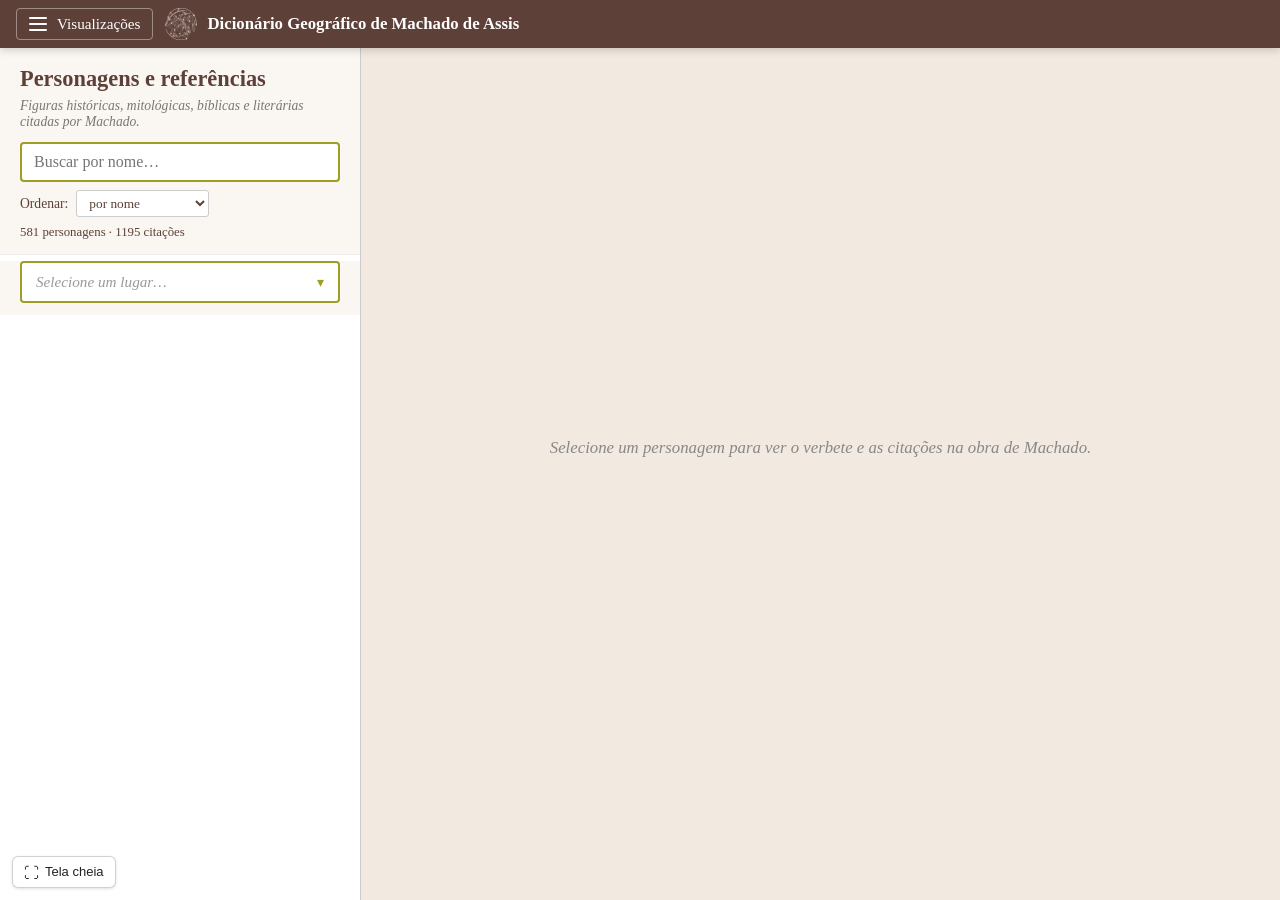
<file: personagens/index.html>
<!DOCTYPE html>
<html lang="pt-BR">
<head>
    <meta charset="UTF-8">
    <meta name="viewport" content="width=device-width, initial-scale=1.0">
    <title>Repertório de personagens e referências — Machado de Assis</title>
    <link rel="stylesheet" href="style.css" />
    <link rel="stylesheet" href="../_shared/fullscreen.css" />
    <link rel="stylesheet" href="../_shared/combo-select.css" />
    <link rel="stylesheet" href="../_shared/topnav.css" />
</head>
<body>
    <div class="layout">
        <aside class="sidebar">
            <header class="sidebar-header">
                <h2>Personagens e referências</h2>
                <p class="subtitle">Figuras históricas, mitológicas, bíblicas e literárias citadas por Machado.</p>
                <div class="search-box">
                    <input type="search" id="search" placeholder="Buscar por nome…" autocomplete="off" />
                </div>
                <div class="controls">
                    <label>Ordenar:</label>
                    <select id="sortSelect">
                        <option value="name">por nome</option>
                        <option value="count">por nº de citações</option>
                    </select>
                </div>
                <div class="stats" id="stats">Carregando…</div>
            </header>
            <ul class="results" id="results"></ul>
        </aside>
        <main class="content" id="content">
            <p class="hint"><em>Selecione um personagem para ver o verbete e as citações na obra de Machado.</em></p>
        </main>
    </div>
    <script src="script.js"></script>
    <script src="../_shared/fullscreen.js" defer></script>
    <script src="../_shared/combo-select.js" defer></script>
    <script src="../_shared/topnav.js" defer></script>
</body>
</html>
</file>
<file: personagens/style.css>
html, body {
    height: 100%;
    margin: 0;
    padding: 0;
    font-family: 'Georgia', serif;
    background: #f2e9e1;
    color: #333;
}

.layout {
    display: flex;
    height: 100%;
}
body:not(.gaz-nav-on) .layout {
    height: 100vh;
    height: 100dvh;
}

.back-btn { display: none; }

.sidebar {
    width: 360px;
    min-width: 300px;
    max-width: 400px;
    background: #fff;
    border-right: 1px solid #ccc;
    display: flex;
    flex-direction: column;
    overflow: hidden;
}

.sidebar-header {
    padding: 18px 20px 14px;
    border-bottom: 1px solid #eee;
    background: #faf6f1;
}

.sidebar-header h2 {
    margin: 0 0 6px 0;
    font-family: 'Garamond', serif;
    color: #5d4037;
    font-size: 1.4em;
}

.sidebar-header .subtitle {
    margin: 0 0 12px 0;
    font-size: 0.85em;
    color: #777;
    font-style: italic;
}

.search-box {
    margin-bottom: 8px;
}

.search-box input {
    width: 100%;
    box-sizing: border-box;
    padding: 9px 12px;
    border: 2px solid #9e9d24;
    border-radius: 4px;
    font-family: inherit;
    font-size: 1em;
    background: #fff;
    color: #5d4037;
}

.search-box input:focus {
    outline: none;
    border-color: #5d4037;
}

.controls {
    display: flex;
    align-items: center;
    gap: 8px;
    margin-bottom: 8px;
    font-size: 0.85em;
    color: #5d4037;
}

.controls select {
    padding: 4px 8px;
    border: 1px solid #ccc;
    border-radius: 3px;
    background: #fff;
    color: #5d4037;
    font-family: inherit;
}

.stats {
    font-size: 0.8em;
    color: #5d4037;
}

.results {
    list-style: none;
    margin: 0;
    padding: 0;
    overflow-y: auto;
    flex: 1;
}

.results li {
    padding: 10px 18px;
    border-bottom: 1px solid #f0eae0;
    cursor: pointer;
    transition: background 0.15s;
    display: flex;
    align-items: baseline;
    justify-content: space-between;
    gap: 8px;
}

.results li:hover {
    background: #faf6f1;
}

.results li.active {
    background: #f3ede0;
    border-left: 4px solid #9e9d24;
    padding-left: 14px;
}

.results .person-name {
    font-weight: bold;
    color: #5d4037;
    font-size: 0.95em;
}

.results .count-badge {
    font-size: 0.75em;
    background: #9e9d24;
    color: #fff;
    padding: 2px 8px;
    border-radius: 9px;
    flex-shrink: 0;
}

.content {
    flex: 1;
    min-width: 0;
    overflow-y: auto;
    padding: 30px 40px;
    box-sizing: border-box;
}

.content .hint {
    color: #888;
    font-size: 1.05em;
    text-align: center;
    margin-top: 40vh;
}

.entry h1 {
    font-family: 'Garamond', serif;
    color: #5d4037;
    font-size: 2.2em;
    margin: 0 0 4px 0;
}

.entry .meta {
    color: #888;
    font-style: italic;
    font-size: 0.95em;
    margin: 0 0 18px 0;
}

.entry .description {
    background: #faf6f1;
    border-left: 4px solid #9e9d24;
    padding: 14px 18px;
    border-radius: 4px;
    line-height: 1.6;
    color: #444;
    margin-bottom: 24px;
    font-size: 1em;
}

.entry h3 {
    font-family: 'Garamond', serif;
    color: #5d4037;
    border-bottom: 1px solid #d8cfc2;
    padding-bottom: 6px;
    margin: 24px 0 12px 0;
    font-size: 1.3em;
}

.entry .citations {
    list-style: none;
    margin: 0;
    padding: 0;
}

.entry .citation {
    margin-bottom: 14px;
    padding: 12px 16px;
    background: #fff;
    border: 1px solid #e8ddc8;
    border-radius: 4px;
}

.entry .work-title {
    font-weight: bold;
    color: #5d4037;
    font-size: 1.05em;
}

.entry .work-meta {
    color: #888;
    font-size: 0.85em;
    font-style: italic;
    margin: 2px 0 8px 0;
}

.entry .work-text {
    color: #333;
    line-height: 1.55;
    font-size: 0.95em;
}

mark {
    background: #ffe27a;
    color: #5d4037;
    padding: 0 2px;
    border-radius: 2px;
    font-weight: bold;
}

@media (max-width: 768px) {
    .layout {
        flex-direction: column;
    }
    .sidebar {
        width: 100%;
        max-width: none;
        flex: 1 1 0;
        min-height: 0;
        border-right: none;
        border-bottom: 1px solid #ccc;
    }
    .results {
        flex: 1 1 0;
        min-height: 0;
    }
    .content {
        flex: 1 1 0;
        padding: 18px 20px 60px;
        display: none;
        min-height: 0;
        background: #f2e9e1;
    }
    .content .hint { display: none; }

    .layout.show-detail .sidebar { display: none; }
    .layout.show-detail .content {
        display: block;
        flex: 1 1 0;
        min-height: 0;
        overflow-y: auto;
    }

    .back-btn {
        display: inline-flex;
        align-items: center;
        gap: 6px;
        margin-bottom: 14px;
        padding: 8px 14px;
        border: 1px solid #d8cfc2;
        background: #faf6f1;
        color: #5d4037;
        border-radius: 4px;
        cursor: pointer;
        font-family: inherit;
        font-size: 0.9em;
        font-weight: bold;
    }
    .back-btn:hover { background: #9e9d24; color: #fff; border-color: #9e9d24; }

    .entry h1 { font-size: 1.7em; }
}
</file>
<file: _shared/fullscreen.css>
.gaz-fs-btn {
    position: fixed;
    bottom: 12px;
    left: 12px;
    z-index: 1500;
    display: inline-flex;
    align-items: center;
    gap: 6px;
    padding: 7px 11px;
    border: 1px solid rgba(0, 0, 0, 0.18);
    border-radius: 6px;
    background: rgba(255, 255, 255, 0.94);
    color: #222;
    font: 500 13px/1.2 -apple-system, BlinkMacSystemFont, "Segoe UI", Roboto, sans-serif;
    cursor: pointer;
    box-shadow: 0 1px 3px rgba(0, 0, 0, 0.12);
    transition: background-color 120ms ease, transform 80ms ease;
    -webkit-appearance: none;
    appearance: none;
}
.gaz-fs-btn:hover {
    background: #fff;
}
.gaz-fs-btn:active {
    transform: translateY(1px);
}
.gaz-fs-btn:focus-visible {
    outline: 2px solid #2a6df4;
    outline-offset: 2px;
}
.gaz-fs-btn .gaz-fs-icon {
    font-size: 15px;
    line-height: 1;
}
@media (max-width: 768px) {
    .gaz-fs-btn {
        bottom: 8px;
        left: 8px;
        padding: 6px 9px;
        font-size: 12px;
    }
    .gaz-fs-btn .gaz-fs-label {
        display: none;
    }
}
</file>
<file: _shared/combo-select.css>
.combo-wrap {
    position: relative;
    margin: 6px 0 0 0;
    padding: 0 20px 12px;
    background: #faf6f1;
}
.combo-trigger {
    width: 100%;
    box-sizing: border-box;
    padding: 10px 14px;
    background: #fff;
    border: 2px solid #9e9d24;
    border-radius: 4px;
    font-family: inherit;
    font-size: 0.95em;
    color: #5d4037;
    cursor: pointer;
    display: flex;
    align-items: center;
    justify-content: space-between;
    gap: 10px;
    text-align: left;
    -webkit-appearance: none;
    appearance: none;
    transition: background 0.15s, border-color 0.15s;
}
.combo-trigger:hover { background: #faf6f1; }
.combo-trigger:focus-visible { outline: 2px solid #5d4037; outline-offset: 2px; }
.combo-trigger-label {
    flex: 1;
    overflow: hidden;
    text-overflow: ellipsis;
    white-space: nowrap;
    color: #999;
    font-style: italic;
}
.combo-trigger-label.combo-has-selection {
    color: #5d4037;
    font-style: normal;
    font-weight: bold;
}
.combo-trigger-chevron {
    color: #9e9d24;
    font-size: 0.9em;
    transition: transform 0.15s;
    flex: 0 0 auto;
}
.combo-wrap.open .combo-trigger-chevron {
    transform: rotate(180deg);
}
.combo-panel {
    display: none;
    position: absolute;
    top: calc(100% + 2px);
    left: 20px;
    right: 20px;
    max-height: 65vh;
    max-height: 65dvh;
    overflow-y: auto;
    background: #fff;
    border: 1px solid #d8cfc2;
    border-radius: 4px;
    box-shadow: 0 8px 22px rgba(0, 0, 0, 0.22);
    /* Acima do .gaz-fs-btn (1500) e abaixo da topnav (2000) para nao
       deixar o botao "Tela cheia" cobrir os ultimos itens do dropdown. */
    z-index: 1700;
}
.combo-wrap.open .combo-panel { display: block; }
.combo-panel .results,
.combo-panel .place-list {
    overflow-y: visible !important;
    max-height: none !important;
    flex: none !important;
}
.combo-panel .results li,
.combo-panel .place-list li {
    list-style: none;
}
.layout.combo-active .sidebar > .results,
.layout.combo-active .sidebar > .place-list,
.layout.combo-active .sidebar > ul.results,
.layout.combo-active .sidebar > ul.place-list {
    display: none;
}

/* Cada view define `.sidebar { overflow: hidden }` para conter a lista de
   resultados, mas isso corta o dropdown do combo (position: absolute), e o
   #map adjacente aparece sobreposto a parte cortada. Com a combo ativa, a
   lista ja vive dentro do .combo-panel (com overflow proprio), entao a
   sidebar pode soltar verticalmente sem efeitos colaterais. */
.layout.combo-active > .sidebar {
    overflow: visible;
}

/* Enquanto a combo esta aberta, esconde o botao "Tela cheia": ele e parte
   dos controles do mapa e nao deve concorrer com a navegacao da lista. */
.layout.combo-active:has(.combo-wrap.open) ~ .gaz-fs-btn,
body:has(.combo-wrap.open) .gaz-fs-btn {
    display: none !important;
}
@media (max-width: 768px) {
    .combo-wrap {
        padding: 0 16px 10px;
    }
    .combo-wrap.open .combo-panel {
        position: fixed;
        top: auto;
        bottom: 0;
        left: 0;
        right: 0;
        max-height: 72vh;
        max-height: 72dvh;
        border-radius: 14px 14px 0 0;
        border: 1px solid #d8cfc2;
        box-shadow: 0 -8px 28px rgba(0, 0, 0, 0.28);
        /* Acima do .gaz-fs-btn (1500) em mobile tambem. */
        z-index: 1700;
        padding-top: 8px;
    }
    .combo-wrap.open .combo-panel::before {
        content: "";
        display: block;
        width: 44px;
        height: 4px;
        background: #d8cfc2;
        border-radius: 2px;
        margin: 0 auto 8px;
    }
    body.combo-mobile-open {
        overflow: hidden;
    }
}
</file>
<file: _shared/topnav.css>
.gaz-nav {
    display: none;
    position: fixed;
    top: 0;
    left: 0;
    right: 0;
    height: 48px;
    background: #5d4037;
    color: #fff;
    align-items: center;
    padding: 0 16px;
    padding-right: 380px;
    z-index: 2000;
    font-family: 'Georgia', serif;
    box-shadow: 0 2px 8px rgba(0, 0, 0, 0.18);
    gap: 12px;
}
body.gaz-nav-on .gaz-nav { display: flex; }

.gaz-nav-home {
    flex: 0 1 auto;
    display: flex;
    align-items: center;
    gap: 10px;
    color: #fff;
    text-decoration: none;
    font-family: 'Garamond', serif;
    font-size: 1.05em;
    font-weight: bold;
    overflow: hidden;
    min-width: 0;
}
.gaz-nav-home:hover { color: #fff3a3; }
.gaz-nav-home:hover .gaz-nav-logo { opacity: 1; }
.gaz-nav-logo {
    height: 32px;
    width: 32px;
    flex: 0 0 auto;
    opacity: 0.92;
    transition: opacity 0.15s;
}
.gaz-nav-home-text {
    overflow: hidden;
    text-overflow: ellipsis;
    white-space: nowrap;
    min-width: 0;
}

.gaz-nav-trigger {
    background: transparent;
    color: #fff;
    border: 1px solid rgba(255, 255, 255, 0.4);
    padding: 6px 12px;
    border-radius: 4px;
    font-family: inherit;
    font-size: 0.95em;
    cursor: pointer;
    flex: 0 0 auto;
    display: inline-flex;
    align-items: center;
    gap: 10px;
    order: 0;
}
.gaz-nav-home { order: 1; }
.gaz-nav-trigger:hover { background: rgba(255, 255, 255, 0.1); }
.gaz-nav-trigger:focus-visible { outline: 2px solid #fff3a3; outline-offset: 2px; }

.gaz-nav-hamburger {
    width: 18px;
    height: 14px;
    display: inline-flex;
    flex-direction: column;
    justify-content: space-between;
    flex: 0 0 auto;
}
.gaz-nav-hamburger span {
    display: block;
    height: 2px;
    background: currentColor;
    border-radius: 2px;
    transition: transform 0.22s ease, opacity 0.18s ease;
}
.gaz-nav.open .gaz-nav-hamburger span:nth-child(1) {
    transform: translateY(6px) rotate(45deg);
}
.gaz-nav.open .gaz-nav-hamburger span:nth-child(2) {
    opacity: 0;
}
.gaz-nav.open .gaz-nav-hamburger span:nth-child(3) {
    transform: translateY(-6px) rotate(-45deg);
}

.gaz-nav-dropdown {
    display: none;
    position: absolute;
    top: 100%;
    left: 16px;
    right: auto;
    margin-top: 6px;
    background: #fff;
    color: #333;
    border-radius: 6px;
    box-shadow: 0 8px 24px rgba(0, 0, 0, 0.22);
    min-width: 280px;
    max-width: 340px;
    padding: 6px 0;
    z-index: 2001;
    max-height: calc(100vh - 64px);
    overflow-y: auto;
}
.gaz-nav.open .gaz-nav-dropdown { display: block; }

.gaz-nav-group {
    padding: 4px 0;
    border-bottom: 1px solid #f0eae0;
}
.gaz-nav-group:last-child { border-bottom: none; }
.gaz-nav-group-title {
    padding: 8px 16px 4px;
    font-size: 0.72em;
    color: #999;
    font-weight: bold;
    text-transform: uppercase;
    letter-spacing: 0.6px;
}
.gaz-nav-item {
    display: block;
    padding: 8px 16px;
    color: #5d4037;
    text-decoration: none;
    font-size: 0.93em;
    line-height: 1.3;
}
.gaz-nav-item:hover { background: #faf6f1; color: #9e9d24; }
.gaz-nav-item.is-active {
    background: #f3ede0;
    border-left: 3px solid #9e9d24;
    padding-left: 13px;
    font-weight: bold;
}

body.gaz-nav-on {
    padding-top: 48px;
    box-sizing: border-box;
}

@media (max-width: 768px) {
    .gaz-nav { height: 44px; padding: 0 12px; gap: 8px; }
    .gaz-nav-home { font-size: 0.92em; gap: 8px; }
    .gaz-nav-logo { height: 26px; width: 26px; }
    .gaz-nav-trigger { padding: 5px 9px; font-size: 0.88em; gap: 8px; }
    .gaz-nav-trigger-label { display: none; }
    .gaz-nav-home-text {
        display: none;
    }
    .gaz-nav-home::after {
        content: 'Início';
        overflow: hidden;
        text-overflow: ellipsis;
        white-space: nowrap;
    }
    .gaz-nav-dropdown {
        right: 8px;
        left: 8px;
        min-width: 0;
        max-width: none;
    }
    body.gaz-nav-on { padding-top: 44px; }
}
</file>
